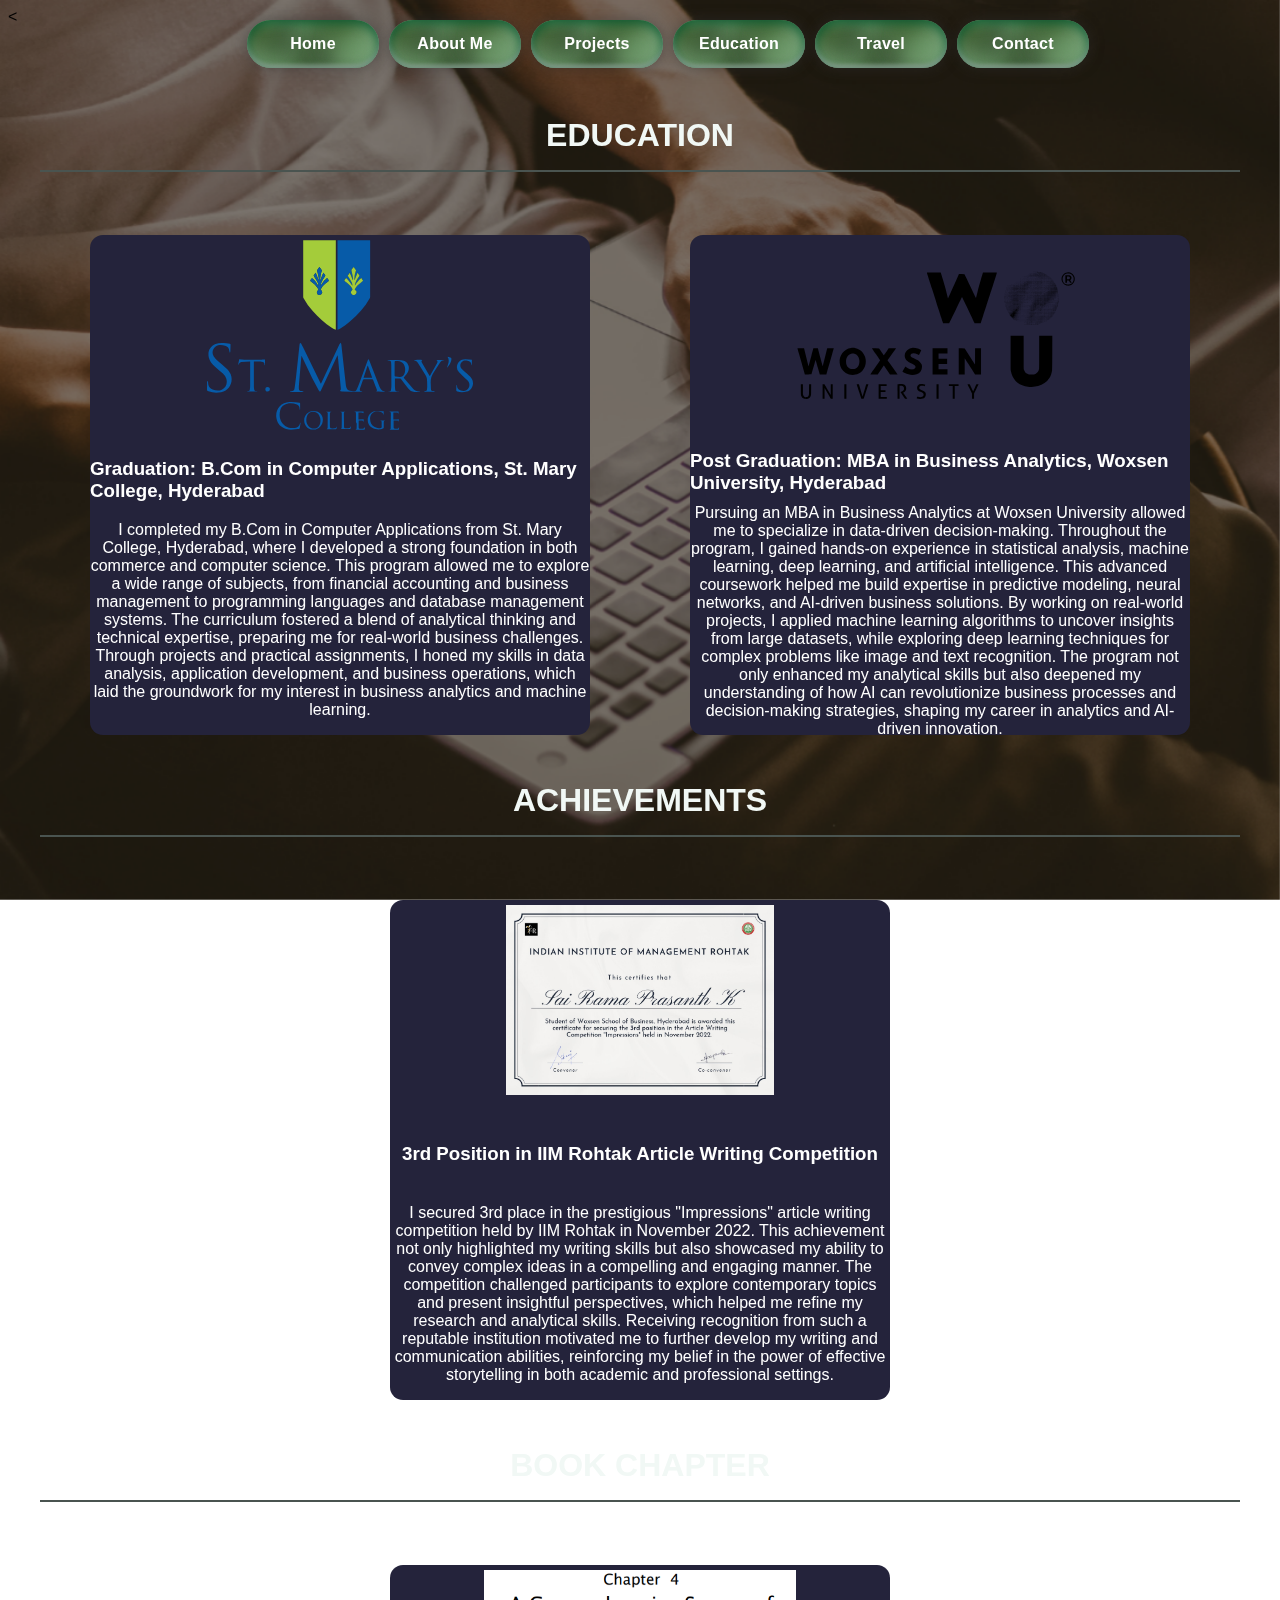
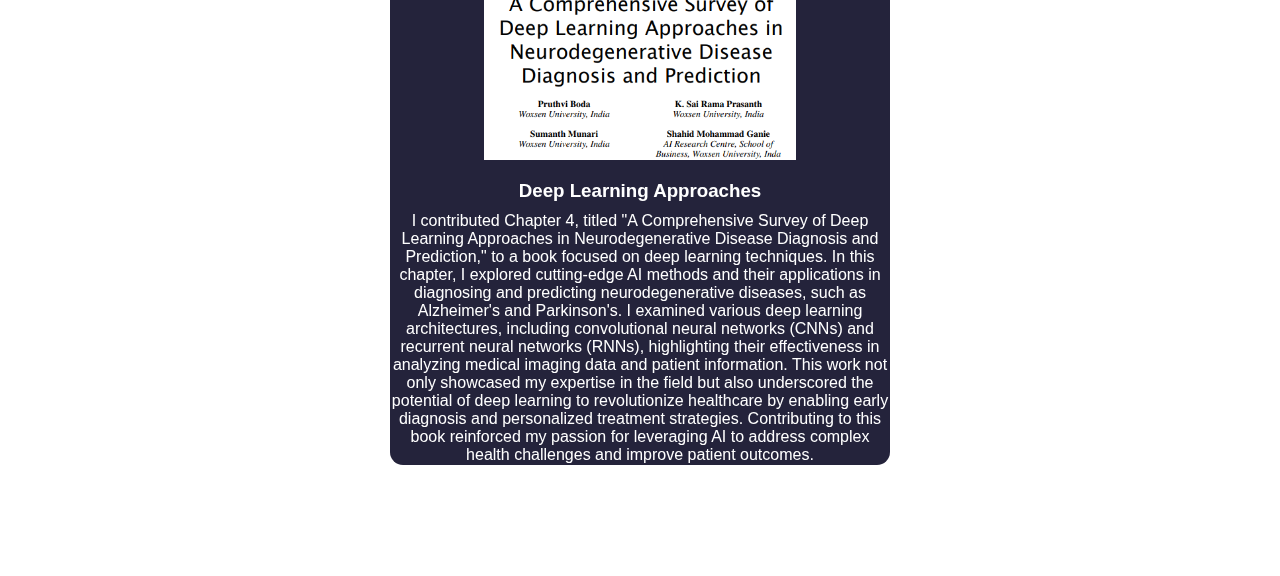
<file: education.html>
<!DOCTYPE html>
<html lang="en">
    <<div class="image-background">
        <img src="img/education.jpg" alt="Background Image">
     </div>
    </div>
<head>
    <meta charset="UTF-8">
    <meta name="viewport" content="width=device-width, initial-scale=1.0">
    <link rel="stylesheet" href="style.css">
    <title>Education</title>
    </div>
    <!-- Navbar -->
    <nav>
        <a href="index.html"><button class="uiverse">
            <div class="wrapper">
                <span>Home</span>
                <div class="circle circle-12"></div>
                <div class="circle circle-11"></div>
                <div class="circle circle-10"></div>
                <div class="circle circle-9"></div>
                <div class="circle circle-8"></div>
                <div class="circle circle-7"></div>
                <div class="circle circle-6"></div>
                <div class="circle circle-5"></div>
                <div class="circle circle-4"></div>
                <div class="circle circle-3"></div>
                <div class="circle circle-2"></div>
                <div class="circle circle-1"></div>
            </div>
        </button></a>
        <a href="about.html"><button class="uiverse">
            <div class="wrapper">
                <span>About Me</span>
                <div class="circle circle-12"></div>
                <div class="circle circle-11"></div>
                <div class="circle circle-10"></div>
                <div class="circle circle-9"></div>
                <div class="circle circle-8"></div>
                <div class="circle circle-7"></div>
                <div class="circle circle-6"></div>
                <div class="circle circle-5"></div>
                <div class="circle circle-4"></div>
                <div class="circle circle-3"></div>
                <div class="circle circle-2"></div>
                <div class="circle circle-1"></div>
            </div>
        </button></a>
        <a href="projects.html"><button class="uiverse">
            <div class="wrapper">
                <span>Projects</span>
                <div class="circle circle-12"></div>
                <div class="circle circle-11"></div>
                <div class="circle circle-10"></div>
                <div class="circle circle-9"></div>
                <div class="circle circle-8"></div>
                <div class="circle circle-7"></div>
                <div class="circle circle-6"></div>
                <div class="circle circle-5"></div>
                <div class="circle circle-4"></div>
                <div class="circle circle-3"></div>
                <div class="circle circle-2"></div>
                <div class="circle circle-1"></div>
            </div>
        </button></a>
        <a href="education.html"><button class="uiverse">
            <div class="wrapper">
                <span>Education</span>
                <div class="circle circle-12"></div>
                <div class="circle circle-11"></div>
                <div class="circle circle-10"></div>
                <div class="circle circle-9"></div>
                <div class="circle circle-8"></div>
                <div class="circle circle-7"></div>
                <div class="circle circle-6"></div>
                <div class="circle circle-5"></div>
                <div class="circle circle-4"></div>
                <div class="circle circle-3"></div>
                <div class="circle circle-2"></div>
                <div class="circle circle-1"></div>
            </div>
        </button></a>
        <a href="travel.html"><button class="uiverse">
            <div class="wrapper">
                <span>Travel</span>
                <div class="circle circle-12"></div>
                <div class="circle circle-11"></div>
                <div class="circle circle-10"></div>
                <div class="circle circle-9"></div>
                <div class="circle circle-8"></div>
                <div class="circle circle-7"></div>
                <div class="circle circle-6"></div>
                <div class="circle circle-5"></div>
                <div class="circle circle-4"></div>
                <div class="circle circle-3"></div>
                <div class="circle circle-2"></div>
                <div class="circle circle-1"></div>
            </div>
        </button></a>
        <a href="contact.html"><button class="uiverse">
            <div class="wrapper">
                <span>Contact</span>
                <div class="circle circle-12"></div>
                <div class="circle circle-11"></div>
                <div class="circle circle-10"></div>
                <div class="circle circle-9"></div>
                <div class="circle circle-8"></div>
                <div class="circle circle-7"></div>
                <div class="circle circle-6"></div>
                <div class="circle circle-5"></div>
                <div class="circle circle-4"></div>
                <div class="circle circle-3"></div>
                <div class="circle circle-2"></div>
                <div class="circle circle-1"></div>
            </div>
        </button></a>
    </nav>

    <!-- Achievements Section -->
    <div class="education-section">
      <h2>Education</h2>
      
      <div class="card-wrapper">
        <div class="card">
            <div class="card2">
                <img src="img/St._Mary's_College_Logo.svg" alt="Graduation" class="card-image">
                <h3>Graduation: B.Com in Computer Applications, St. Mary College, Hyderabad</h3>
                <p>I completed my B.Com in Computer Applications from St. Mary College, Hyderabad, where I developed a strong foundation in both commerce and computer science. This program allowed me to explore a wide range of subjects, from financial accounting and business management to programming languages and database management systems. The curriculum fostered a blend of analytical thinking and technical expertise, preparing me for real-world business challenges. Through projects and practical assignments, I honed my skills in data analysis, application development, and business operations, which laid the groundwork for my interest in business analytics and machine learning.</p>
            </div>
        </div>
        <div class="card">
            <div class="card2">
                <img src="img/woxsen.svg" alt="Post Graduation" class="card-image">
                <h3>Post Graduation: MBA in Business Analytics, Woxsen University, Hyderabad</h3>
                <p>Pursuing an MBA in Business Analytics at Woxsen University allowed me to specialize in data-driven decision-making. Throughout the program, I gained hands-on experience in statistical analysis, machine learning, deep learning, and artificial intelligence. This advanced coursework helped me build expertise in predictive modeling, neural networks, and AI-driven business solutions. By working on real-world projects, I applied machine learning algorithms to uncover insights from large datasets, while exploring deep learning techniques for complex problems like image and text recognition. The program not only enhanced my analytical skills but also deepened my understanding of how AI can revolutionize business processes and decision-making strategies, shaping my career in analytics and AI-driven innovation.</p>
            </div>
        </div>
    </div>

    <h2>Achievements</h2>
    <div class="card-wrapper">
        <div class="card">
            <div class="card2">
                <img src="img/cert1.jpg" alt="Achievement" class="card-image">
                <h3>3rd Position in IIM Rohtak Article Writing Competition</h3>
                <p>I secured 3rd place in the prestigious "Impressions" article writing competition held by IIM Rohtak in November 2022. This achievement not only highlighted my writing skills but also showcased my ability to convey complex ideas in a compelling and engaging manner. The competition challenged participants to explore contemporary topics and present insightful perspectives, which helped me refine my research and analytical skills. Receiving recognition from such a reputable institution motivated me to further develop my writing and communication abilities, reinforcing my belief in the power of effective storytelling in both academic and professional settings.</p>
            </div>
        </div>
    </div>
    
    <h2>Book Chapter</h2>
    <div class="card-wrapper">
        <div class="card">
            <div class="card2">
                <img src="img/neuro.png" alt="Book Chapter" class="card-image">
                <h3>Deep Learning Approaches</h3>
                <p>I contributed Chapter 4, titled "A Comprehensive Survey of Deep Learning Approaches in Neurodegenerative Disease Diagnosis and Prediction," to a book focused on deep learning techniques. In this chapter, I explored cutting-edge AI methods and their applications in diagnosing and predicting neurodegenerative diseases, such as Alzheimer's and Parkinson's. I examined various deep learning architectures, including convolutional neural networks (CNNs) and recurrent neural networks (RNNs), highlighting their effectiveness in analyzing medical imaging data and patient information. This work not only showcased my expertise in the field but also underscored the potential of deep learning to revolutionize healthcare by enabling early diagnosis and personalized treatment strategies. Contributing to this book reinforced my passion for leveraging AI to address complex health challenges and improve patient outcomes.</p>
            </div>
        </div>
    </div>
</div>   
</body>
</html>
</file>
<file: style.css>
/* Resetting and basic styles */
body {
  font-family: 'Roboto', sans-serif;
}

h1 {
  font-weight: 700; /* Bold */
}

p {
  font-weight: 400; /* Regular */
}

.video-background {
  position: fixed; /* Position fixed so it covers the whole viewport */
  top: 0;
  left: 0;
  width: 100%;
  height: 100%;
  overflow: hidden;
  z-index: -1; /* Send it behind other content */
}

.video-background video {
  min-width: 100%; /* Ensure the video covers the full width */
  min-height: 100%; /* Ensure the video covers the full height */
  width: auto; /* Allow the width to adjust */
  height: auto; /* Allow the height to adjust */
  position: absolute; /* Position absolute to center the video */
  top: 50%; /* Center it vertically */
  left: 50%; /* Center it horizontally */
  transform: translate(-50%, -50%); /* Center it */
}



/* Navbar */
nav {
  padding: 1em;
  position: fixed;
  width: 100%;
  top: 0;
  z-index: 10;
  display: flex; /* Use flexbox for horizontal layout */
  justify-content: center; /* Center the buttons horizontally */
  gap: 10px; /* Space between buttons */
  padding: 20px;
}

nav ul {
  list-style: none;
  display: flex;
  justify-content: center;
}

nav ul li {
  margin: 0 1.5em;
}

nav ul li a {
  color: #ffdd57; /* Light yellow for navbar links */
  font-weight: bold;
  text-decoration: none;
  transition: color 0.3s;
}

nav ul li a:hover {
  color: #ffdd57; /* Light yellow hover effect */
}

/* From Uiverse.io by VashonG */ 
.uiverse {
  --duration: 7s;
--easing: linear;
--c-color-1: rgba(120, 170, 120, 0.7); /* Darker Soft Green */
--c-color-2: #3a5b2a; /* Dark Olive Green */
--c-color-3: #1e2e17; /* Even Darker Olive Green */
--c-color-4: rgba(150, 200, 150, 0.7); /* Slightly Darker Light Soft Green */
--c-shadow: rgba(50, 50, 50, 0.5); /* Darker Gray Shadow */
--c-shadow-inset-top: rgba(2, 86, 44, 0.9); /* Dark Gray Shadow */
--c-shadow-inset-bottom: rgba(180, 180, 180, 0.8); /* Softer Light Gray Shadow */
--c-radial-inner: #3a5b2a; /* Dark Olive Green */
--c-radial-outer: #7b9f7b; /* Darker Soft Green */
--c-color: #fff; /* White for text */

  -webkit-tap-highlight-color: transparent;
  -webkit-appearance: none;
  outline: none;
  position: relative;
  cursor: pointer;
  border: none;
  display: table;
  border-radius: 24px;
  padding: 0;
  margin: 0;
  text-align: center;
  font-weight: 600;
  font-size: 16px;
  letter-spacing: 0.02em;
  line-height: 1.5;
  color: var(--c-color);
  background: radial-gradient(
    circle,
    var(--c-radial-inner),
    var(--c-radial-outer) 80%
  );
  box-shadow: 0 0 14px var(--c-shadow);
}

.uiverse:before {
  content: "";
  pointer-events: none;
  position: absolute;
  z-index: 3;
  left: 0;
  top: 0;
  right: 0;
  bottom: 0;
  border-radius: 24px;
  box-shadow:
    inset 0 3px 12px var(--c-shadow-inset-top),
    inset 0 -3px 4px var(--c-shadow-inset-bottom);
}

.uiverse .wrapper {
  -webkit-mask-image: -webkit-radial-gradient(white, black);
  overflow: hidden;
  border-radius: 24px;
  min-width: 132px;
  padding: 12px 0;
}

.uiverse .wrapper span {
  display: inline-block;
  position: relative;
  z-index: 1;
}

.uiverse:hover {
  --duration: 1400ms;
}

.uiverse .wrapper .circle {
  position: absolute;
  left: 0;
  top: 0;
  width: 40px;
  height: 40px;
  border-radius: 50%;
  filter: blur(var(--blur, 8px));
  background: var(--background, transparent);
  transform: translate(var(--x, 0), var(--y, 0)) translateZ(0);
  animation: var(--animation, none) var(--duration) var(--easing) infinite;
}

.uiverse .wrapper .circle.circle-1,
.uiverse .wrapper .circle.circle-9,
.uiverse .wrapper .circle.circle-10 {
  --background: var(--c-color-4);
}

.uiverse .wrapper .circle.circle-3,
.uiverse .wrapper .circle.circle-4 {
  --background: var(--c-color-2);
  --blur: 14px;
}

.uiverse .wrapper .circle.circle-5,
.uiverse .wrapper .circle.circle-6 {
  --background: var(--c-color-3);
  --blur: 16px;
}

.uiverse .wrapper .circle.circle-2,
.uiverse .wrapper .circle.circle-7,
.uiverse .wrapper .circle.circle-8,
.uiverse .wrapper .circle.circle-11,
.uiverse .wrapper .circle.circle-12 {
  --background: var(--c-color-1);
  --blur: 12px;
}

.uiverse .wrapper .circle.circle-1 {
  --x: 0;
  --y: -40px;
  --animation: circle-1;
}

.uiverse .wrapper .circle.circle-2 {
  --x: 92px;
  --y: 8px;
  --animation: circle-2;
}

.uiverse .wrapper .circle.circle-3 {
  --x: -12px;
  --y: -12px;
  --animation: circle-3;
}

.uiverse .wrapper .circle.circle-4 {
  --x: 80px;
  --y: -12px;
  --animation: circle-4;
}

.uiverse .wrapper .circle.circle-5 {
  --x: 12px;
  --y: -4px;
  --animation: circle-5;
}

.uiverse .wrapper .circle.circle-6 {
  --x: 56px;
  --y: 16px;
  --animation: circle-6;
}

.uiverse .wrapper .circle.circle-7 {
  --x: 8px;
  --y: 28px;
  --animation: circle-7;
}

.uiverse .wrapper .circle.circle-8 {
  --x: 28px;
  --y: -4px;
  --animation: circle-8;
}

.uiverse .wrapper .circle.circle-9 {
  --x: 20px;
  --y: -12px;
  --animation: circle-9;
}

.uiverse .wrapper .circle.circle-10 {
  --x: 64px;
  --y: 16px;
  --animation: circle-10;
}

.uiverse .wrapper .circle.circle-11 {
  --x: 4px;
  --y: 4px;
  --animation: circle-11;
}

.uiverse .wrapper .circle.circle-12 {
  --blur: 14px;
  --x: 52px;
  --y: 4px;
  --animation: circle-12;
}

@keyframes circle-1 {
  33% {
    transform: translate(0px, 16px) translateZ(0);
  }

  66% {
    transform: translate(12px, 64px) translateZ(0);
  }
}

@keyframes circle-2 {
  33% {
    transform: translate(80px, -10px) translateZ(0);
  }

  66% {
    transform: translate(72px, -48px) translateZ(0);
  }
}

@keyframes circle-3 {
  33% {
    transform: translate(20px, 12px) translateZ(0);
  }

  66% {
    transform: translate(12px, 4px) translateZ(0);
  }
}

@keyframes circle-4 {
  33% {
    transform: translate(76px, -12px) translateZ(0);
  }

  66% {
    transform: translate(112px, -8px) translateZ(0);
  }
}

@keyframes circle-5 {
  33% {
    transform: translate(84px, 28px) translateZ(0);
  }

  66% {
    transform: translate(40px, -32px) translateZ(0);
  }
}

@keyframes circle-6 {
  33% {
    transform: translate(28px, -16px) translateZ(0);
  }

  66% {
    transform: translate(76px, -56px) translateZ(0);
  }
}

@keyframes circle-7 {
  33% {
    transform: translate(8px, 28px) translateZ(0);
  }

  66% {
    transform: translate(20px, -60px) translateZ(0);
  }
}

@keyframes circle-8 {
  33% {
    transform: translate(32px, -4px) translateZ(0);
  }

  66% {
    transform: translate(56px, -20px) translateZ(0);
  }
}

@keyframes circle-9 {
  33% {
    transform: translate(20px, -12px) translateZ(0);
  }

  66% {
    transform: translate(80px, -8px) translateZ(0);
  }
}

@keyframes circle-10 {
  33% {
    transform: translate(68px, 20px) translateZ(0);
  }

  66% {
    transform: translate(100px, 28px) translateZ(0);
  }
}

@keyframes circle-11 {
  33% {
    transform: translate(4px, 4px) translateZ(0);
  }

  66% {
    transform: translate(68px, 20px) translateZ(0);
  }
}

@keyframes circle-12 {
  33% {
    transform: translate(56px, 0px) translateZ(0);
  }

  66% {
    transform: translate(60px, -32px) translateZ(0);
  }
}

/* Home Section with Background Image */
#home {
  height: 100vh;
  background: url('faded_gallery-OfdOEdGYiuk-unsplash.jpg') no-repeat center center/cover; /* Replace with your image */
  display: flex;
  justify-content: center;
  align-items: center;
  text-align: center;
}

#home h1 {
  font-size: 3.5em;
  font-family: 'Poppins', sans-serif;
  color: #4a5450; /* Light yellow for heading */
}
#home h2 {
  font-size: 3.5em;
  font-family: 'Poppins', sans-serif;
  color: #4a5450; /* Light yellow for heading */
  margin-bottom: 0; /* Remove margin for better spacing */
}

#home p {
  font-size: 1.2em;
  color: #ddd; /* Light grey for paragraph text */
}

.cta-btn {
  background: #ff6347;
  color: white; /* White text for buttons */
  padding: 1em 2em;
  border: none;
  cursor: pointer;
  font-size: 1.2em;
  transition: background 0.3s, transform 0.3s;
}

.cta-btn:hover {
  background: #e55347;
  transform: translateY(-5px);
}

/* About Section with Background Image */

.about-container {
  text-align: center; /* Center the text */
  padding: 50px; /* Add some padding */
  padding-top: 100px;
}

.profile-pic {
  border-radius: 10%; /* Makes the image circular */
  width: 400px; /* Adjust the width as needed */
  height: 200px; /* Adjust the height to maintain the aspect ratio */
  object-fit: cover; /* Ensures the image covers the area without stretching */
  box-shadow: 0 4px 8px rgba(255, 249, 249, 0.2);
  margin-bottom: 20px;
  display: block; /* Ensures the image behaves like a block element */
  margin: 0 auto 10px; /* Center the image and add a bottom margin */
  max-width: 150px; /* Optional shadow for better visibility */
}

.resume-btn {
  color: #D3D3D3;
  padding: 10px 15px;
  display: inline-flex;
  justify-content: center;
  align-items: center;
  text-shadow: 0 0 20px rgba(255, 255, 255, 0.397);
  background: rgb(255, 255, 255, 0.397);
  overflow: hidden;
  font-size: 0.9rem;
  font-weight: 600;
  gap: 8px;
  border-radius: 5px;
  margin: 0 5px;
  transition: 0.2s;
  border: 1px solid transparent;
  font-size: large;
  font-weight: bold;
  margin-top: 50px;
}

.resume-btn:hover {
  border-color: rgba(245, 245, 245, 0.623);
  background: linear-gradient(
    to bottom,
    rgba(36, 255, 40, 0.144),
    rgba(5, 48, 0, 0.247),
    rgba(255, 255, 255, 0.39)
  );
  box-shadow: 0 6px rgba(255, 255, 255, 0.623);
  transform: translateY(-6px);
}

.resume-btn:active {
  transform: translateY(2px);
  box-shadow: none;
}

/*Education*/
.education-section {
  color: #fff;
  padding: 2em;
  margin: 2em 0;
}

.education-section h2 {
  color: #f1f8f5;
  text-align: center;
  margin-bottom: 1.5em; /* Increased margin for more space */
  font-size: 2em;
  text-transform: uppercase;
  border-bottom: 2px solid #4a5450;
  padding-bottom: 0.5em;
}

.card-wrapper {
  display: flex;
  justify-content: space-around; /* Distributes cards evenly */
  flex-wrap: wrap; /* Allows wrapping to new lines if needed */
  margin-bottom: 2em; /* Adds space below card sections */
}

.card {
  width: 500px;
  height: 500px;
  background-image: linear-gradient(163deg, #00ff75 0%, #3700ff 100%);
  border-radius: 20px;
  transition: all 0.3s;
  margin: 15px; /* Adds space between cards */
  display: flex; /* Use flexbox for layout */
  flex-direction: column; /* Stack items vertically */
  align-items: center;
}

.card2 {
  width: 100%; /* Adjusts to card width */
  height: 100%; /* Adjusts to card height */
  background-color: #24233b;
  border-radius: 13px;
  display: flex;
  flex-direction: column; /* Stacks content vertically */
  align-items: center; /* Centers content horizontally */
  justify-content: space-between; /* Space between items */
  color: #ffffff;
}

.card2:hover {
  transform: scale(0.98);
}

.card:hover {
  box-shadow: 0px 0px 30px 1px rgba(0, 255, 117, 0.30);
}

.card-image {
  width: 80%; /* Set width to a percentage of the card */
  height: auto; /* Maintain aspect ratio */
  max-height: 200px; /* Set a max height to prevent overflow */
  border-radius: 5px; /* Rounded image corners */
  padding: 5px; /* Add padding around the image */
  box-sizing: border-box; /* Ensure padding is included in the total width/height */
  object-fit: contain;
}

.card h3 {
  margin-top: 15px; /* Space between image and heading */
  margin-bottom: 0px;
}

.card p {
  margin-top: 10px; /* Space between heading and paragraph */
  text-align: center; /* Center text */
}



#contact {
  color: white; 
  padding: 4em 0;
  text-align: center;
}

#contact-form input, #contact-form textarea {
  width: 80%;
  padding: 1em;
  margin: 1em 0;
  border: none;
  border-radius: 8px;
  background-color: #2a2a2a;
  color: white;
}

#contact-form button {
  display: block;  /* Make button take full width */
  width: 10%;  /* Same width as input fields */
  background: #ff6347; 
  color: white; 
  padding: 1em 2em;
  margin: 1em auto;  /* Center button with margin */
  border: none;
  cursor: pointer;
  transition: background 0.3s;
}

#contact-form button:hover {
  background: #e55347; 
}
/* Travel Section */
#travel {
  color: #fff; /* White text */
  padding: 4em 0;
  text-align: center;
}

#travel h2 {
  color: #c0d6c8; 
  font-size: 2.5em;
}

.travel-section {
  display: flex; /* Use flexbox */
  justify-content: center; /* Center cards horizontally */
  align-items: flex-start; /* Align items to the top */
  flex-wrap: wrap; /* Allows cards to wrap to the next line */
}

.travel-card {
  background: rgba(42, 42, 42, 0.85); /* Semi-transparent background for travel cards */
  padding: 2em;
  border-radius: 8px;
  box-shadow: 0 4px 6px rgba(0, 0, 0, 0.5);
  transition: transform 0.3s;
  text-align: left; /* Align text to the left */
  margin: 1em; /* Add margin for spacing between cards */
  flex: 1 0 30%; /* Allow cards to grow and shrink, taking up 30% of the container */
}

.travel-card:hover {
  transform: translateY(-10px);
}

.travel-card img {
  width: 100%; /* Full width for images */
  border-radius: 8px;
  margin-bottom: 1em;
}

.travel-card h3 {
  margin: 0; /* Remove margin for card title */
  font-size: 1.5em; /* Font size for card title */
}

.travel-card p {
  margin: 0.5em 0; /* Add margin for paragraph spacing */
}

#animated-text {
  font-size: 2.5em; /* Adjust font size as needed */
  color: #ffdd57; /* Light yellow for the animated text */
  margin: 0.5em 0; /* Margin for spacing */
  transition: opacity 0.5s ease; /* Smooth transition for opacity */
}
.about-container p {
  margin-bottom: 20px; /* Adjust the value as needed for spacing */
}

/*projects*/
.project-cards {
  display: flex;
  flex-wrap: wrap;
  justify-content: space-between;
  margin: 0 5rem;
  padding-top: 100px;
}

.cards {
  background-color: #212121;
  border-radius: 15px;
  box-shadow: 0 4px 10px rgb(137, 134, 134);
  margin: 1rem;
  width: calc(50% - 2rem);
  overflow: hidden;
  transition: transform 0.3s;
}

.cards:hover {
  transform: translateY(-5px);
}

.cards__img {
  height: 200px;
  background-size: cover;
  background-position: center;
}

.cards__descr-wrapper {
  padding: 1rem;
}

.cards__title {
  font-size: 1.5rem;
  margin: 0.5rem 0;
  color: whitesmoke;
}

.cards__descr {
  font-size: 1rem;
  color: #c4cdd4;
  margin: 0.5rem 0 1rem;
}

.cards__links {
  display: flex;
  justify-content: space-between;
  align-items: center;
}

.cards__links div {
  display: flex;
  align-items: center;
}

.link {
  text-decoration: none;
  color: #007BFF;
  margin-left: 0.5rem;
}

.link:hover {
  text-decoration: underline;
}
.cards-container {
  display: flex; /* Use flexbox to arrange children in a row */
  justify-content: center; /* Center the cards */
  gap: 10px; /* Reduced space between cards */
  flex-wrap: wrap; /* Allow cards to wrap on smaller screens */
  padding: 0; /* Remove padding to reduce gap */
}
.navbar {
  position: fixed;
  top: 0;
  left: 0;
  right: 0;
  z-index: 1000;
  background-color: rgba(255, 255, 255, 0.8);
}
/* Projects Heading Styles */
.myp {
  font-size: 3rem; /* Adjust the font size */
  color: #FFD700; /* Olive green tone */
  text-align: center; /* Center the heading */
  margin-top: 150px; /* Add more space above the heading to push it down */
  margin-bottom: 20px; /* Add space below the heading */
  font-family: 'Montserrat', sans-serif; /* Use a clean, professional font */
  font-weight: 300; /* Make the heading bold */
  letter-spacing: 1.5px; /* Add spacing between letters */
  text-transform: uppercase; /* Make the heading text all uppercase */
  position: relative; /* Position for the line underneath */
}

.myp::after {
  content: '';
  display: block;
  width: 100px; /* Width of the underline */
  height: 4px; /* Height of the underline */
  background-color: #6b8e23; /* Olive green color */
  margin: 10px auto 0; /* Center the underline */
}
/* Flexbox for horizontal layout */
.car-container {
  display: flex;  /* Use flexbox to arrange children in a row */
  justify-content: center;  /* Center the cards */
  gap: 20px;  /* Space between cards */
  flex-wrap: wrap;  /* Allow cards to wrap on smaller screens */
  padding: 20px; /* Add some padding */
}

.car {
  font-size: 1rem;
  color: #F5F5DC;
  background: linear-gradient(135deg, #1a1a1a 0%, #4c4c4c 43%, #666666 100%);
  padding: 1.5rem;
  border-radius: 1.2rem;
  width: 300px; /* Set a fixed width for cards */
}
.car:hover{
  transform: scale(1.05);
}
.image-background {
  position: fixed;
  top: 0;
  left: 0;
  width: 100%;
  height: 100%;
  z-index: -1;
}

.image-background img {
  width: 100%;
  height: 100%;
  object-fit: cover;
}

/* Social Media Links */
.card-social {
  display: flex;
  justify-content: center;
  gap: 20px;
  padding: 15px;
}

.socialContainer {
  width: 50px;
  height: 50px;
  border-radius: 50%;
  display: flex;
  justify-content: center;
  align-items: center;
  transition: transform 0.3s ease, background-color 0.3s ease;
}

.socialContainer.instagram { background-color: #d6249f; }
.socialContainer.twitter { background-color: #1DA1F2; }
.socialContainer.linkedin { background-color: #0077b5; }
.socialContainer.whatsapp { background-color: #25D366; }

.socialSvg {
  fill: white;
  width: 16px;
  height: 16px;
}

.socialContainer:hover {
  transform: scale(1.2);
  background-color: #ffcc00; /* Change to a hover color */
}
</file>
